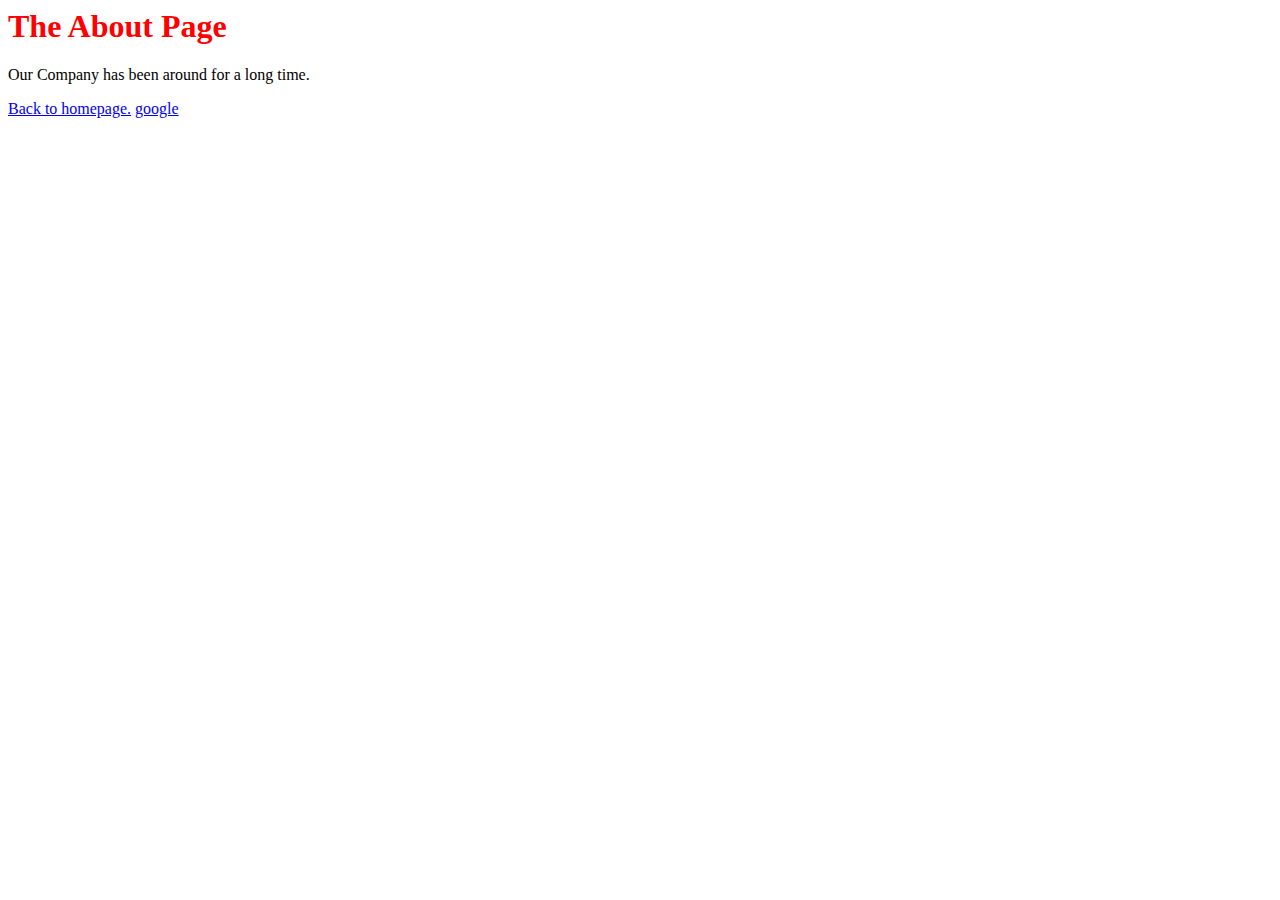
<file: about.html>
<html lang="en">
<head>
    <meta charset="UTF-8">
    <meta http-equiv="X-UA-Compatible" content="IE=edge">
    <meta name="viewport" content="width=device-width, initial-scale=1.0">
    <title>My Page</title>
    <link rel="stylesheet" href="style.css">
</head>
<body>
    <h1>The About Page</h1>
    <p>Our Company has been around for a long time.</p>

    <a href="index.html">Back to homepage.</a>

    <a href="https://www.google.com">google</a>

</body>
</html>
</file>
<file: style.css>
h1 {
    color: red;
}

.photos img {
    width: 100%;
}

.photos {
    display: grid;
    grid-template-columns: 1fr 1fr 1fr;
    grid-column-gap: 20px ;
}
</file>
